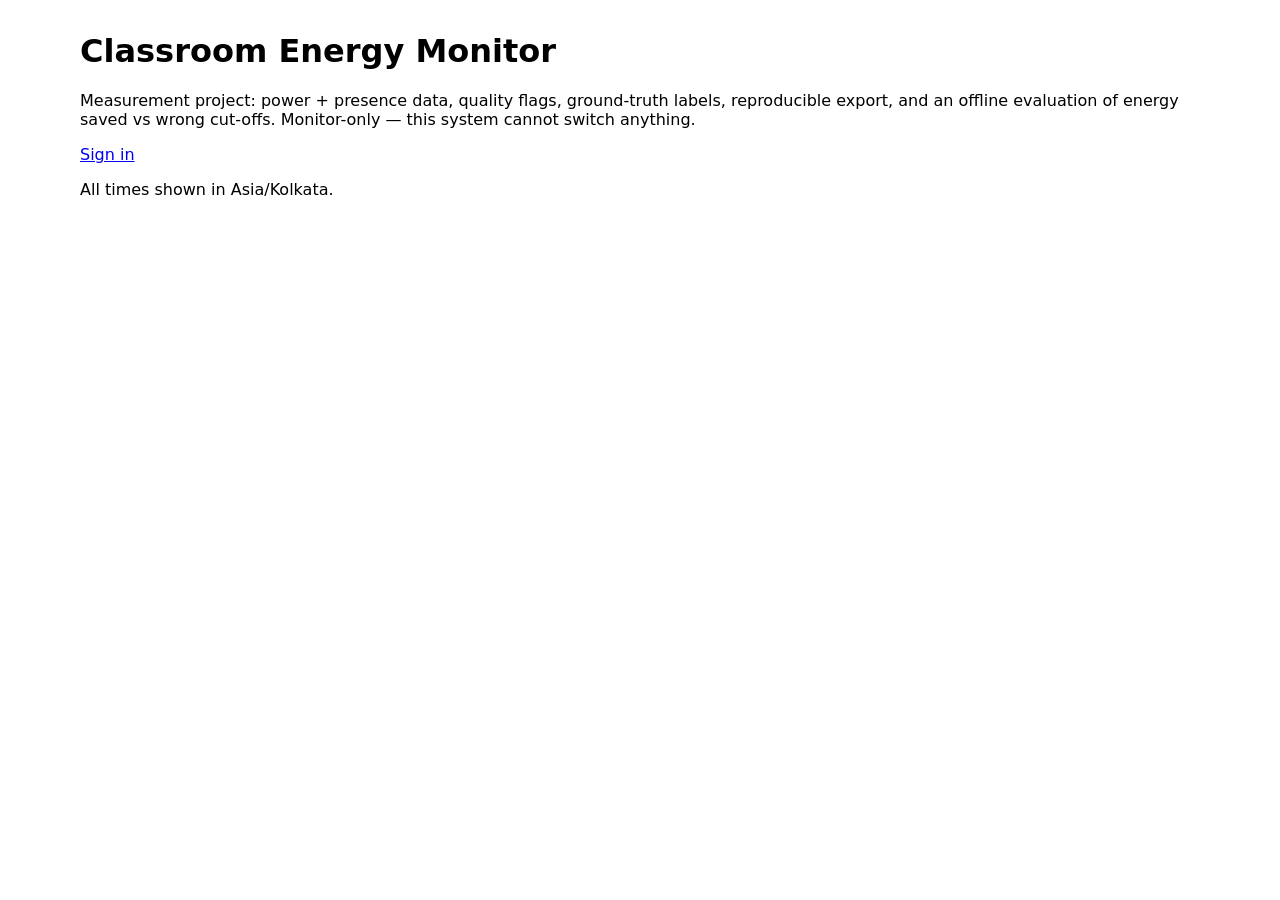
<file: static/index.html>
<!doctype html>
<html lang="en">
<head>
<meta charset="utf-8">
<meta name="viewport" content="width=device-width, initial-scale=1">
<title>CEM — Classroom Energy Monitor</title>
<link rel="stylesheet" href="/static/app.css">
</head>
<body data-auth="optional">
<main>
<h1>Classroom Energy Monitor</h1>
<p>Measurement project: power + presence data, quality flags, ground-truth
labels, reproducible export, and an offline evaluation of energy saved vs
wrong cut-offs. Monitor-only — this system cannot switch anything.</p>
<nav id="nav-signed-out">
<ul>
<li><a href="/login">Sign in</a></li>
</ul>
</nav>
<nav id="nav-signed-in">
<ul>
<li><a href="/fleet">Fleet status</a></li>
<li><a href="/node">Node detail</a></li>
<li><a href="/label">Labelling</a></li>
<li><a href="/export">Export</a></li>
<li><a href="/eval">Evaluation results</a></li>
<li><a href="/admin">Admin</a></li>
<li><button id="btn-logout" class="link-btn">Sign out</button></li>
</ul>
</nav>
<p>All times shown in Asia/Kolkata.</p>
</main>
<script src="/static/auth.js"></script>
</body>
</html>
</file>
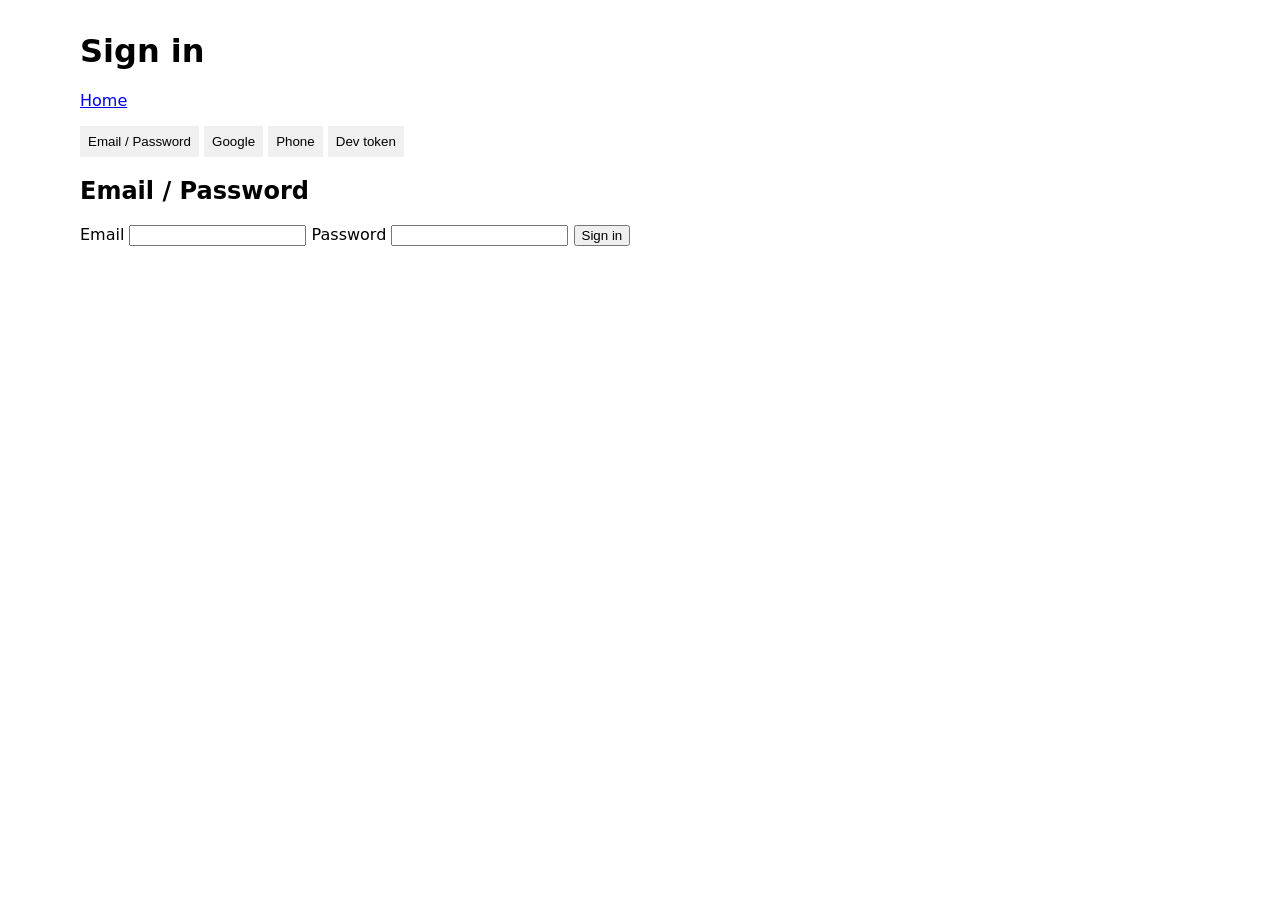
<file: static/login.html>
<!doctype html>
<html lang="en">
<head>
<meta charset="utf-8">
<meta name="viewport" content="width=device-width, initial-scale=1">
<title>CEM — Sign in</title>
<link rel="stylesheet" href="/static/app.css">
</head>
<body>
<main>
<h1>Sign in</h1>
<p><a href="/">Home</a></p>
<nav>
<button class="auth-tab" data-tab="email">Email / Password</button>
<button class="auth-tab" data-tab="google">Google</button>
<button class="auth-tab" data-tab="phone">Phone</button>
<button class="auth-tab" data-tab="dev">Dev token</button>
</nav>
<section data-panel="email" hidden>
<h2>Email / Password</h2>
<label>Email <input id="email" type="email" autocomplete="username"></label>
<label>Password <input id="pw" type="password" autocomplete="current-password"></label>
<button id="btn-email">Sign in</button>
</section>
<section data-panel="google" hidden>
<h2>Google</h2>
<button id="btn-google">Continue with Google</button>
</section>
<section data-panel="phone" hidden>
<h2>Phone</h2>
<label>Phone (+91…) <input id="phone" type="tel"></label>
<button id="btn-phone-send">Send code</button>
<label>Code <input id="code" size="8"></label>
<button id="btn-phone-verify">Verify code</button>
<div id="recaptcha"></div>
</section>
<section data-panel="dev" hidden>
<h2>Dev token (local development only)</h2>
<label>Token <input id="dev-token" size="50" placeholder="dev-user:you@x:secret"></label>
<button id="btn-dev-save">Use token</button>
</section>
<p id="who"></p>
<p id="err"></p>
</main>
<script src="/static/vendor/firebase-app-compat.js"></script>
<script src="/static/vendor/firebase-auth-compat.js"></script>
<script src="/static/login.js"></script>
</body>
</html>
</file>
<file: static/app.css>
body { font-family: system-ui, sans-serif; max-width: 70rem; margin: 2rem auto; padding: 0 1rem; }
table { border-collapse: collapse; width: 100%; }
th, td { border: 1px solid #ccc; padding: 0.3rem 0.5rem; text-align: left; font-size: 0.9rem; }
nav ul { list-style: none; padding: 0; }
nav li { margin: 0.3rem 0; }
.chart { position: relative; }
.uplot { position: relative; }
.band { position: absolute; top: 0; bottom: 0; opacity: 0.25; pointer-events: auto; }
.band.warn { background: orange; }
.band.err { background: red; }
/* Auth chrome: signed-in nav hidden until auth.js sees a token (no inline styles, CSP-clean). */
#nav-signed-in { display: none; }
.link-btn { background: none; border: none; color: #0066cc; cursor: pointer; padding: 0; font: inherit; }
/* Login page (static/login.html). */
.auth-container { max-width: 26rem; margin: 2rem auto; padding: 0 1rem; }
.auth-tabs { display: flex; gap: 0.5rem; margin-bottom: 1rem; }
.auth-tab { flex: 1; padding: 0.5rem; background: #f0f0f0; border: none; cursor: pointer; }
.auth-tab.active { background: #0066cc; color: white; }
.auth-panel { display: none; }
.auth-panel.active { display: block; }
.form-group { margin-bottom: 1rem; }
.form-group label { display: block; margin-bottom: 0.25rem; font-weight: bold; }
.form-group input, .form-group select { width: 100%; padding: 0.5rem; box-sizing: border-box; }
.btn { width: 100%; padding: 0.75rem; margin-bottom: 0.5rem; background: #0066cc; color: white; border: none; cursor: pointer; font-size: 1rem; }
.btn:disabled { background: #ccc; cursor: not-allowed; }
.btn-secondary { background: #666; }
.error { color: #cc0000; margin-top: 0.5rem; min-height: 1.25rem; }
.success { color: #006600; margin-top: 0.5rem; min-height: 1.25rem; }
#verification-form { display: none; }
.g-icon { vertical-align: middle; margin-right: 8px; }
.fine-print { text-align: center; margin-top: 1.5rem; font-size: 0.875rem; color: #666; }
</file>
